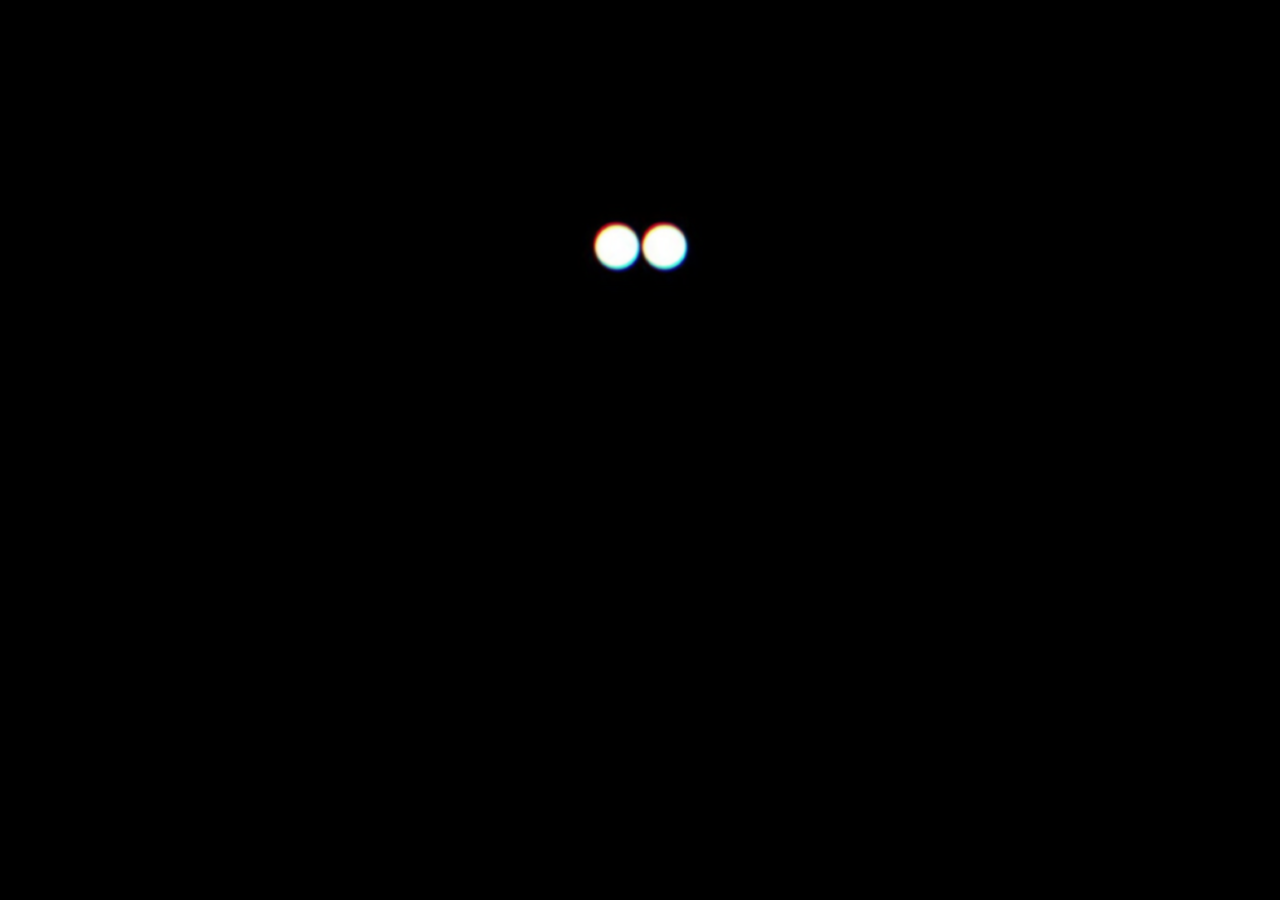
<file: indexflickr.html>
<!doctype html>
<html>
<head>
<title>Amaro Bikes</title>
<meta charset="UTF-8">
<meta name="description" content="Bicis, a veces">
<meta name="keywords" content="Bicicletas, Bicycles, Mano, Handmade, Telai, Cuadros, Acero, Steel, Stahlrahmen, Medida, Custom, Columbus, Dedacciai, Framebuilder, Artesanal">	
<link rel="icon" type="image/x-icon" href="favicon.ico">
</head>

<body style="background-color:#000000; padding-top: 88px;">

<div style="text-align: center;">
<img src="imgs/fondo.png" alt="Amaro" usemap="#Amaro">
<map name="Amaro">
	<area shape="rect" coords="150,100,250,200" alt="Flickr" href="https://www.flickr.com/amarobikes/albums" target="_blank">
</map>
</div>

</body>
</html>
</file>
